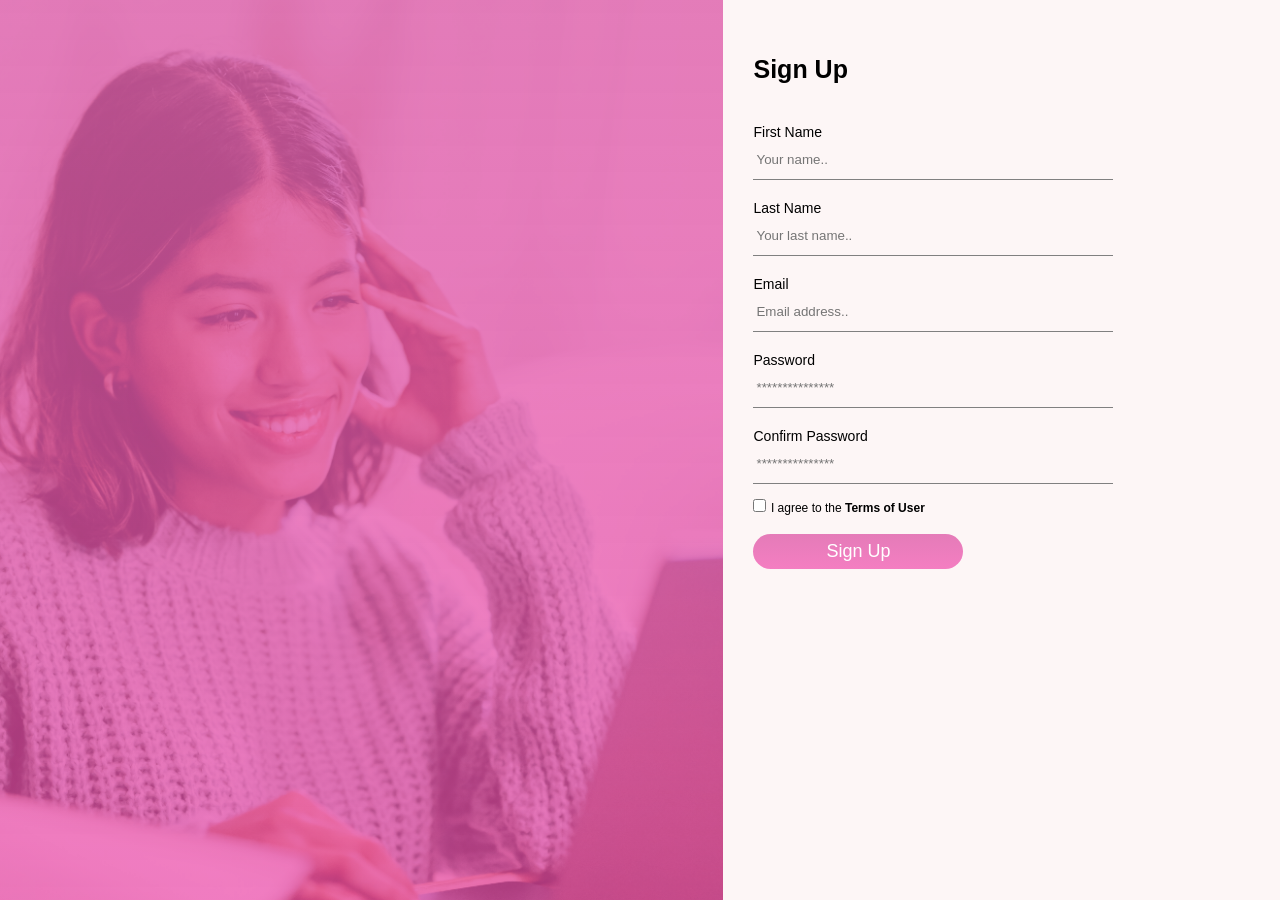
<file: index.html>
<!DOCTYPE html>
<html lang="en">
<head>
    <meta charset="UTF-8">
    <meta http-equiv="X-UA-Compatible" content="IE=edge">
    <meta name="viewport" content="width=device-width, initial-scale=1.0">
    <title>SignUp Page</title>
    <link rel="stylesheet" href="styles.css">
</head>
<body>
    <section class="container"> 
        <div class="left-section"></div>
        <div class="right-section">
            <div class="signup-box">
                <h1>Sign Up</h1>
                <form>
                    <label for="fname">First Name</label>
                    <input id="fname" type="text" placeholder="Your name.." required>
                    <label for="lname">Last Name</label>
                    <input id="lname" type="text" placeholder="Your last name.." required>
                    <label for="email">Email</label>
                    <input id="email" type="email" placeholder="Email address.." required>
                    <label for="password">Password</label>
                    <input id="password" type="password" placeholder="***************">
                    <label for="Cpassword">Confirm Password</label>
                    <input id="Cpassword" type="password" placeholder="***************">
                    <input type="checkbox" required>
                    <label class="agreement">I agree to the <strong>Terms of User</strong></label>
                    <button>Sign Up</button>        
                </form>
            </div>
        </div>    
    </section>
</body>
</html>
</file>
<file: styles.css>
*{
    padding: 0;
    margin: 0;
    box-sizing: border-box;
    font-family: sans-serif;
}

.container{
    width: 100%;
    height: 100vh;
    display: flex;
    flex-direction: row;
    align-items: stretch;
}

.left-section{
    flex-basis: 65%;
    background-image: linear-gradient(rgba(223, 97, 171, 0.822),rgba(240, 72, 170, 0.692)), url("visual.jpg");
    background-size: cover;
    position: relative;
    width: 100%;
}

.right-section{
    background-color: rgb(253, 246, 246);
    flex-basis: 50%;
}

.signup-box{
    width: 360px;
    margin: 30px;
}

h1{
  padding: 25px 0 20px 0;
  font-size: 25px;
}

label[for=fname], [for=lname], [for=email], [for=password], [for=Cpassword]{
    display: flex;
    margin-top: 20px;
    font-size: 14px;  
}

input[type=text], [type=email],[type=password],[type=Cpassword]{
    width: 100%;
    padding: 12px 0 12px 3px;
    border: none;
    border-bottom: 1px solid gray;
    background-color: rgb(253, 246, 246);
}

.agreement, input[type=checkbox]{
    margin: 15px 0 12px 0;
    font-size: 12px;
}

button{
    width: 210px;
    height: 35px;
    margin-top: 10px;
    border: none;
    border-radius: 20px;
    background:  linear-gradient(rgba(223, 97, 171, 0.822),rgba(240, 72, 170, 0.692));
    color: white;
    font-size: 18px;
}

input:hover{
    cursor:default;
}

input:focus{
    outline: none;
    border-bottom: 1px solid rgb(241, 163, 224);
    font-size: 12px;
    font-weight:100;
}
</file>
<file: css/index.css>
*{
    padding: 0;
    margin: 0;
    box-sizing: border-box;
    font-family: sans-serif;
}

.container{
    width: 100%;
    height: 100vh;
    display: flex;
    flex-direction: row;
    align-items: stretch;
}

.left-section{
    flex-basis: 65%;
    background-image: linear-gradient(rgba(223, 97, 171, 0.822),rgba(240, 72, 170, 0.692)), url("/img/Focus.jpg");
    background-size: cover;
    position: relative;
    width: 100%;
}

.right-section{
    background-color: rgb(253, 246, 246);
    flex-basis: 50%;
}

.signup-box{
    width: 360px;
    margin: 30px;
}

h1{
  padding: 25px 0 20px 0;
  font-size: 25px;
}

label[for=fname], [for=lname], [for=email], [for=password], [for=Cpassword]{
    display: flex;
    margin-top: 20px;
    font-size: 14px;  
}

input[type=text], [type=email],[type=password],[type=Cpassword]{
    width: 100%;
    padding: 12px 0 12px 3px;
    border: none;
    border-bottom: 1px solid gray;
    background-color: rgb(253, 246, 246);
}

.agreement, input[type=checkbox]{
    margin: 15px 0 12px 0;
    font-size: 12px;
}

button{
    width: 210px;
    height: 35px;
    margin-top: 10px;
    border: none;
    border-radius: 20px;
    background:  linear-gradient(rgba(223, 97, 171, 0.822),rgba(240, 72, 170, 0.692));
    color: white;
    font-size: 18px;
}

input:hover{
    cursor:default;
}

input:focus{
    outline: none;
    border-bottom: 1px solid rgb(241, 163, 224);
    font-size: 12px;
    font-weight:100;
}

@media(max-width: 768px){
    .container{
     width: 100%;
    }
}
</file>
